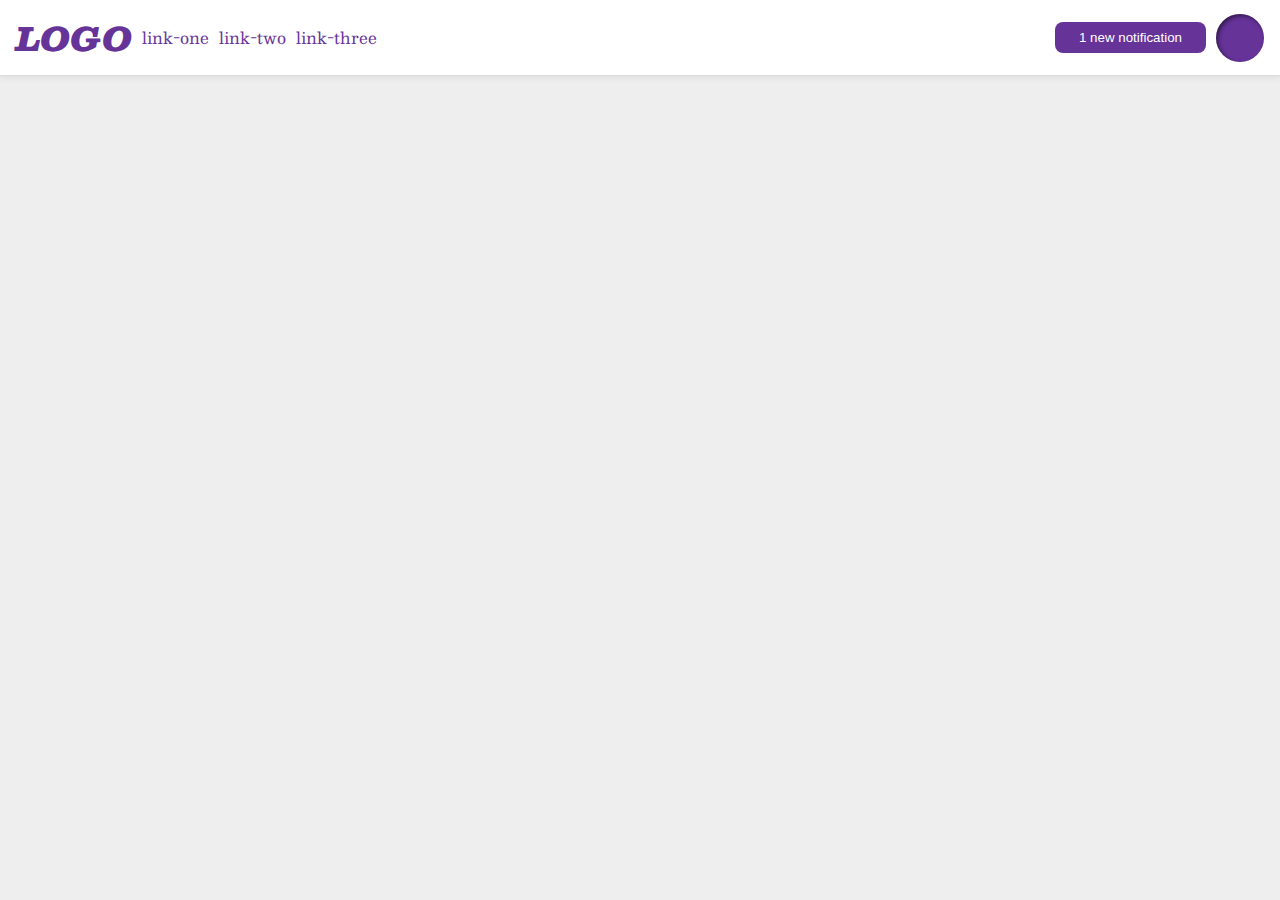
<file: flex/03-flex-header-2/index.html>
<!DOCTYPE html>
<html lang="en">
  <head>
    <meta charset="UTF-8">
    <meta http-equiv="X-UA-Compatible" content="IE=edge">
    <meta name="viewport" content="width=device-width, initial-scale=1.0">
    <title>Flex Header 2</title>
    <link rel="stylesheet" href="style.css">
  </head>
  <body>
    <div class="header">
      <div class="leftshit">
        <div class="logo">
          LOGO
        </div>
        <ul class="links">
          <li><a href="google.com">link-one</a></li>
          <li><a href="google.com">link-two</a></li>
          <li><a href="google.com">link-three</a></li>
        </ul>
      </div>
      <div class="rightshit">
        <button class="notifications">
          1 new notification
        </button>
        <div class="profile-image"></div>
      </div>
    </div>
  </body>
</html>
</file>
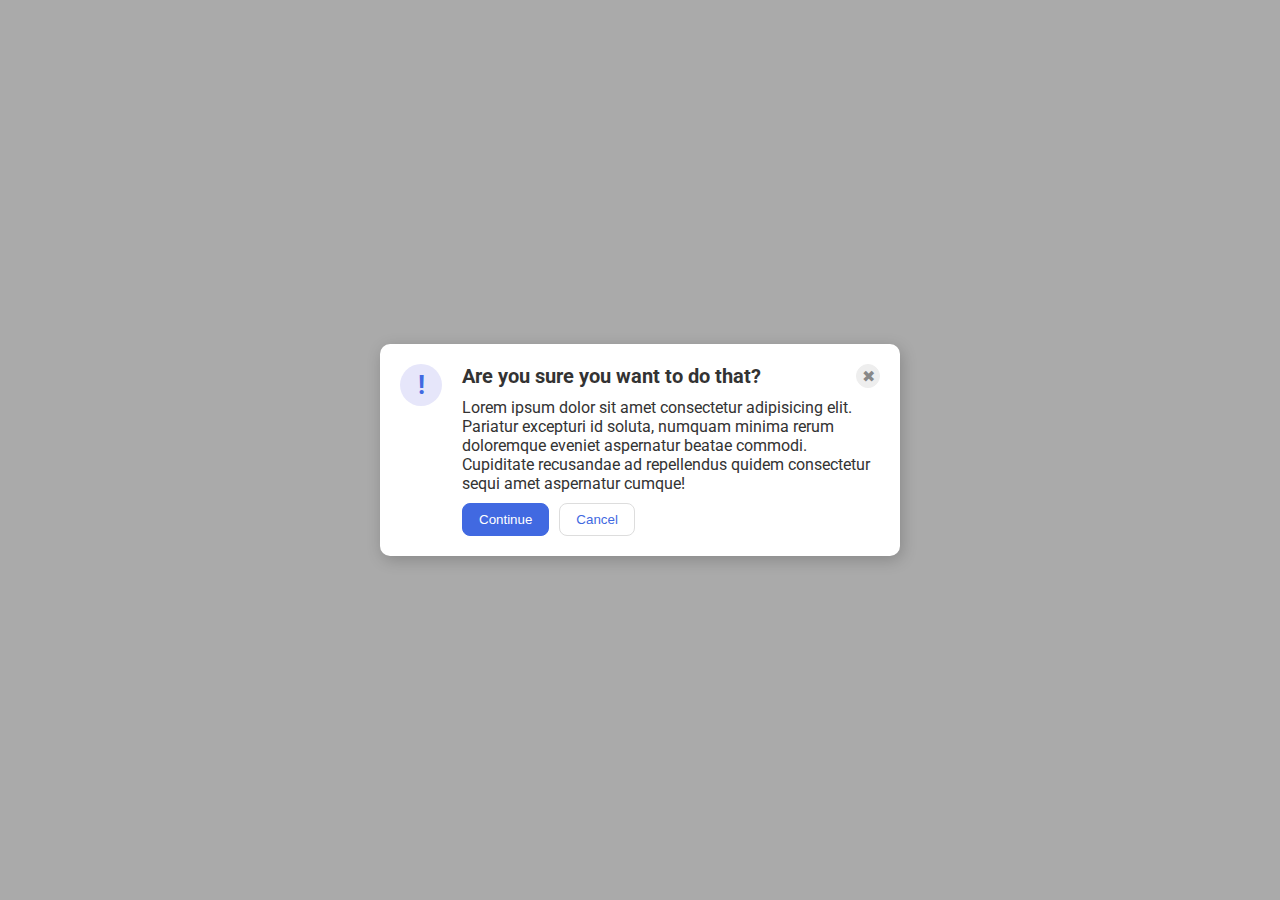
<file: flex/05-flex-modal/index.html>
<!DOCTYPE html>
<html lang="en">
  <head>
    <meta charset="UTF-8">
    <meta http-equiv="X-UA-Compatible" content="IE=edge">
    <meta name="viewport" content="width=device-width, initial-scale=1.0">
    <link rel="stylesheet" href="style.css">
    <title>Modal</title>
  </head>
  <body>
    <div class="modal">
      <div class="icon">!</div>
      <div class="rightContent">
        <div class="topContainer">
          <div class="header"><strong>Are you sure you want to do that?</strong></div>
          <button class="close-button">✖</button>
        </div>
        <div class="text">Lorem ipsum dolor sit amet consectetur adipisicing elit. Pariatur excepturi id soluta, numquam minima rerum doloremque eveniet aspernatur beatae commodi. Cupiditate recusandae ad repellendus quidem consectetur sequi amet aspernatur cumque!</div>
        <div class="bottomContainer">
          <button class="continue">Continue</button>
          <button class="cancel">Cancel</button>
        </div>
      </div>
    </div>
  </body>
</html>
</file>
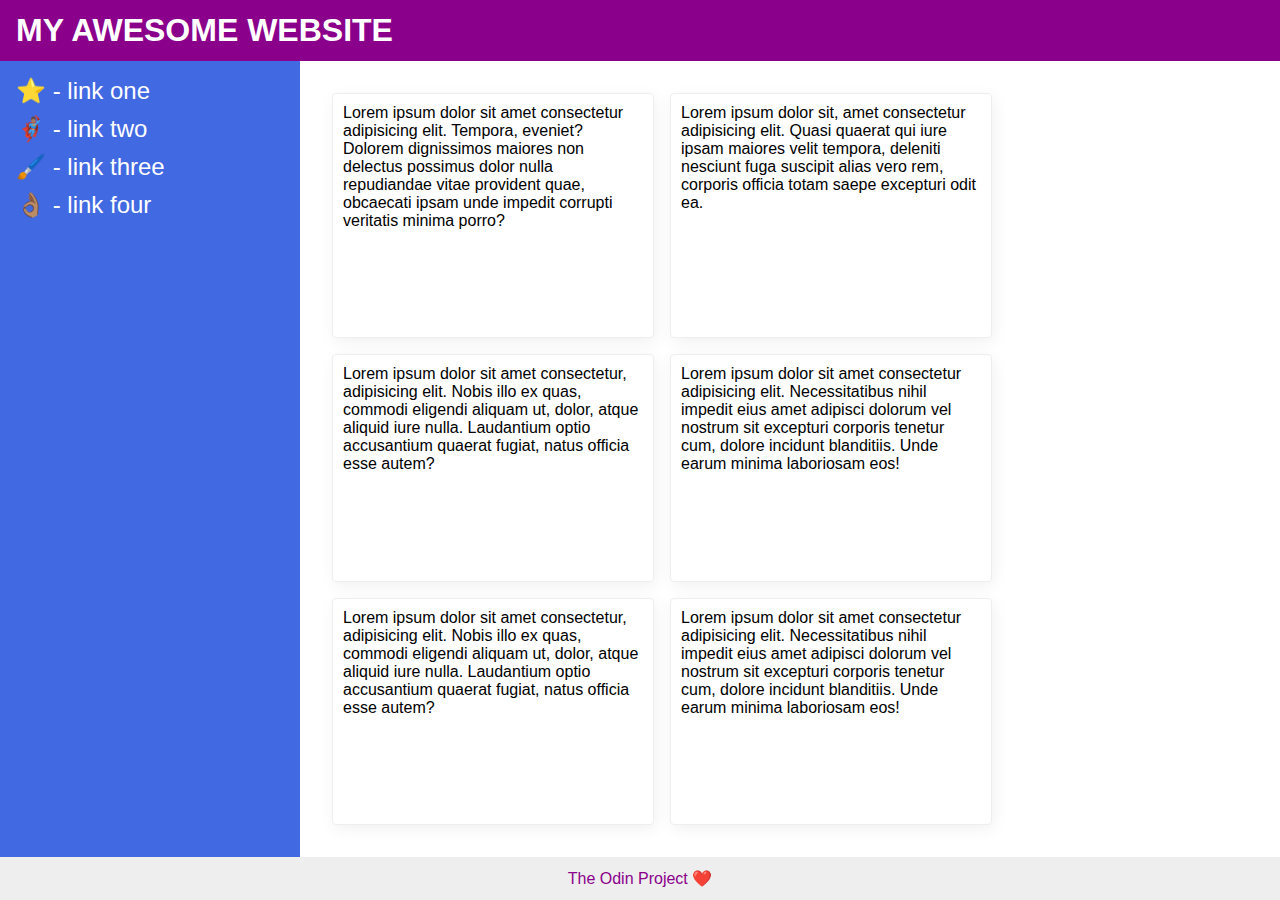
<file: flex/07-flex-layout-2/index.html>
<!DOCTYPE html>
<html lang="en">
  <head>
    <meta charset="UTF-8">
    <meta http-equiv="X-UA-Compatible" content="IE=edge">
    <meta name="viewport" content="width=device-width, initial-scale=1.0">
    <title>The Holy Grail</title>
    <link rel="stylesheet" href="style.css">
  </head>
  <body>
    <div class="header">
      MY AWESOME WEBSITE
    </div>

    <div class="content">
      <div class="sidebar">
        <ul>
          <li><a href="#">⭐ - link one</a></li>
          <li><a href="#">🦸🏽‍♂️ - link two</a></li>
          <li><a href="#">🖌️ - link three</a></li>
          <li><a href="#">👌🏽 - link four</a></li>
        </ul>
      </div>

      <div class="cards">
        <div class="card">Lorem ipsum dolor sit amet consectetur adipisicing elit. Tempora, eveniet? Dolorem dignissimos maiores non delectus possimus dolor nulla repudiandae vitae provident quae, obcaecati ipsam unde impedit corrupti veritatis minima porro?</div>
        <div class="card">Lorem ipsum dolor sit, amet consectetur adipisicing elit. Quasi quaerat qui iure ipsam maiores velit tempora, deleniti nesciunt fuga suscipit alias vero rem, corporis officia totam saepe excepturi odit ea.</div>
        <div class="card">Lorem ipsum dolor sit amet consectetur, adipisicing elit. Nobis illo ex quas, commodi eligendi aliquam ut, dolor, atque aliquid iure nulla. Laudantium optio accusantium quaerat fugiat, natus officia esse autem?</div>
        <div class="card">Lorem ipsum dolor sit amet consectetur adipisicing elit. Necessitatibus nihil impedit eius amet adipisci dolorum vel nostrum sit excepturi corporis tenetur cum, dolore incidunt blanditiis. Unde earum minima laboriosam eos!</div>
        <div class="card">Lorem ipsum dolor sit amet consectetur, adipisicing elit. Nobis illo ex quas, commodi eligendi aliquam ut, dolor, atque aliquid iure nulla. Laudantium optio accusantium quaerat fugiat, natus officia esse autem?</div>
        <div class="card">Lorem ipsum dolor sit amet consectetur adipisicing elit. Necessitatibus nihil impedit eius amet adipisci dolorum vel nostrum sit excepturi corporis tenetur cum, dolore incidunt blanditiis. Unde earum minima laboriosam eos!</div>
      </div>
    </div>

    <div class="footer">
      The Odin Project ❤️
    </div>
  </body>
</html>
</file>
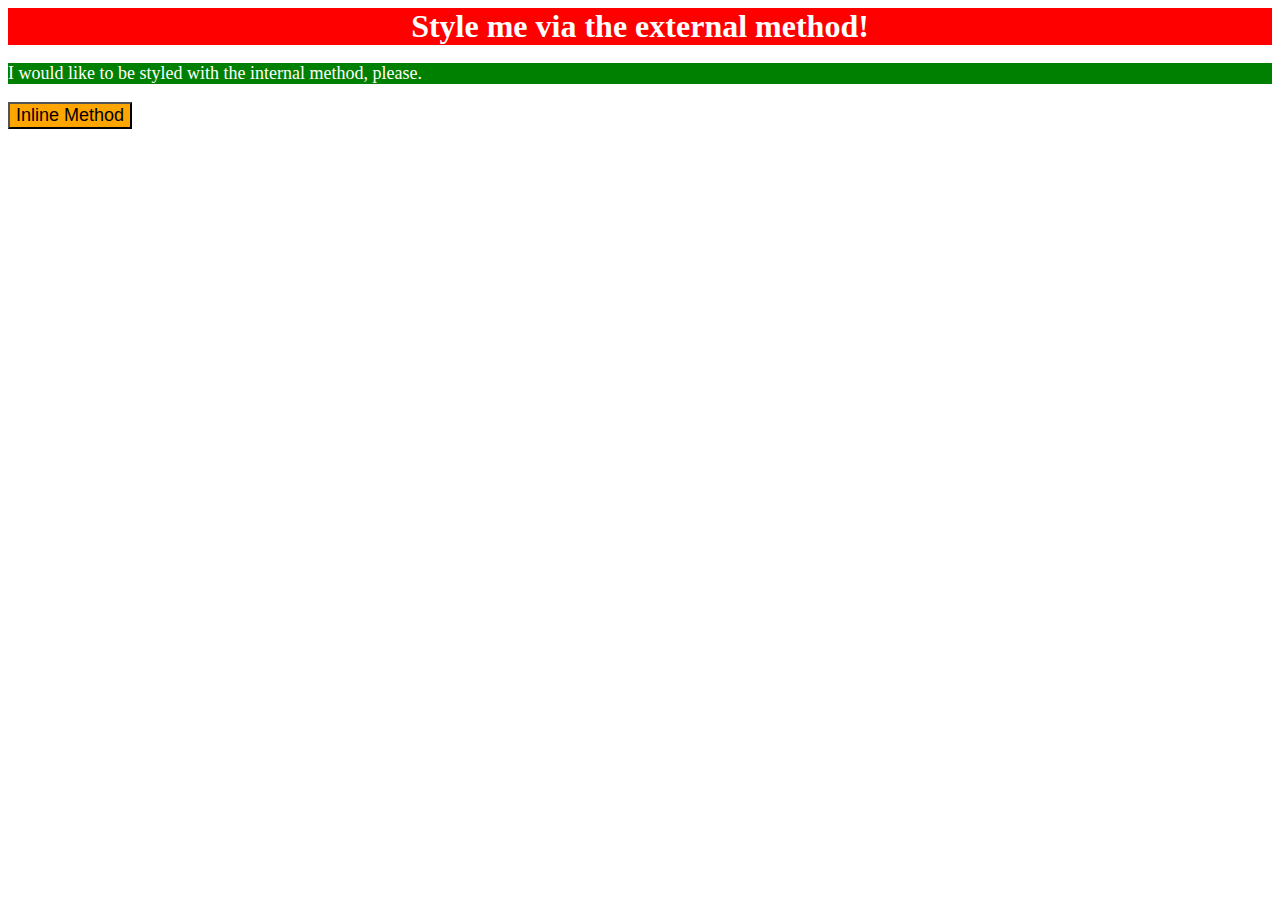
<file: foundations/01-css-methods/index.html>
<!DOCTYPE html>
<html lang="en">
  <head>
    <meta charset="UTF-8">
    <meta http-equiv="X-UA-Compatible" content="IE=edge">
    <meta name="viewport" content="width=device-width, initial-scale=1.0">
    <title>Methods for Adding CSS</title>
    <link rel="stylesheet" href="style.css">
    <style>
      p {
        color: white;
        background-color: green;
        font-size: 18px;
      }
    </style>
  </head>
  <body>
    <div>Style me via the external method!</div>
    <p>I would like to be styled with the internal method, please.</p>
    <button style="background-color: orange; font-size: 18px;">Inline Method</button>
  </body>
</html>
</file>
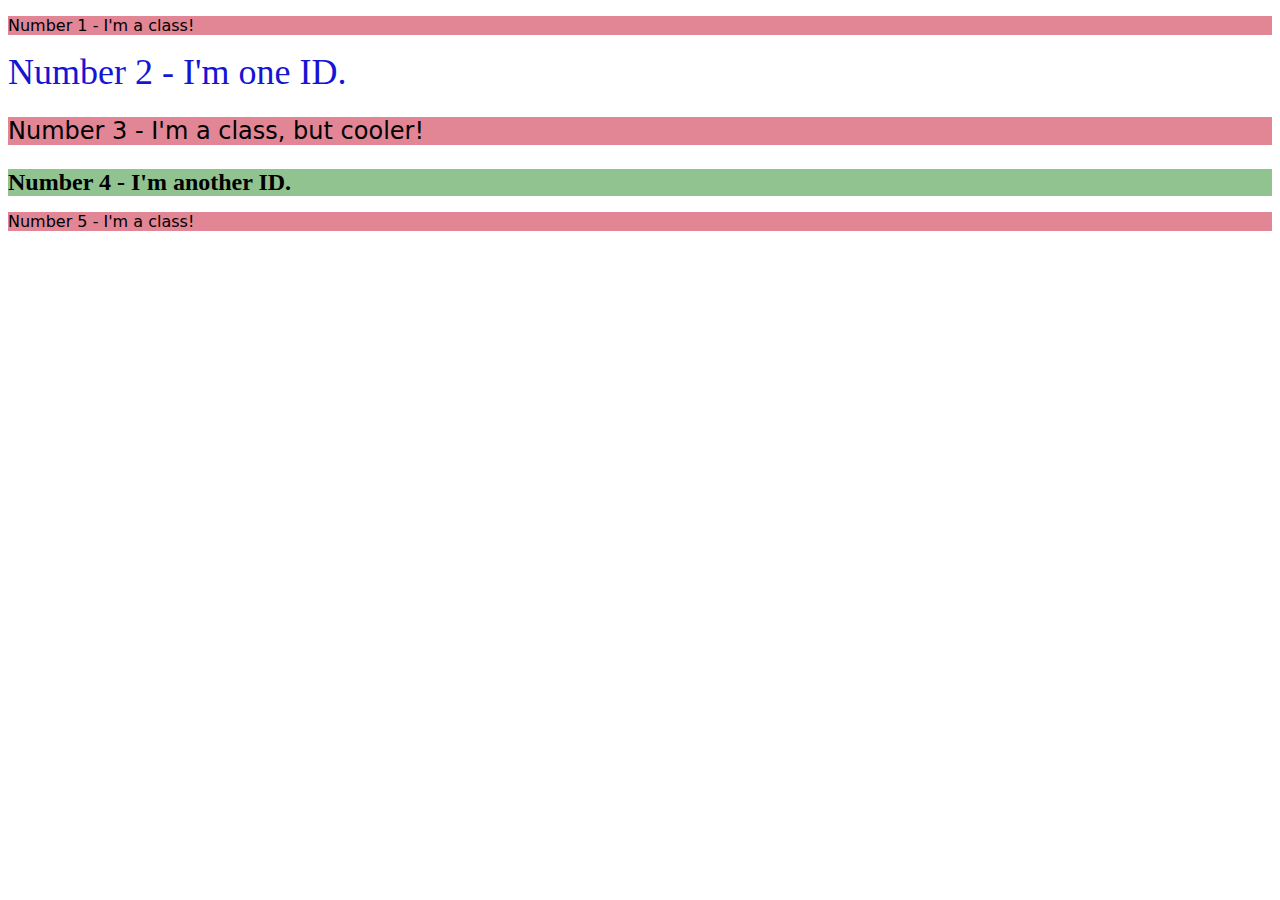
<file: foundations/02-class-id-selectors/index.html>
<!DOCTYPE html>
<html lang="en">
  <head>
    <meta charset="UTF-8">
    <meta http-equiv="X-UA-Compatible" content="IE=edge">
    <meta name="viewport" content="width=device-width, initial-scale=1.0">
    <title>Class and ID Selectors</title>
    <link rel="stylesheet" href="style.css">
  </head>
  <body>
    <p class="odd">Number 1 - I'm a class!</p>
    <div id="second">Number 2 - I'm one ID.</div>
    <p class="odd mediumfont">Number 3 - I'm a class, but cooler!</p>
    <div class="mediumfont" id="fourth">Number 4 - I'm another ID.</div>
    <p class="odd">Number 5 - I'm a class!</p>
  </body>
</html>
</file>
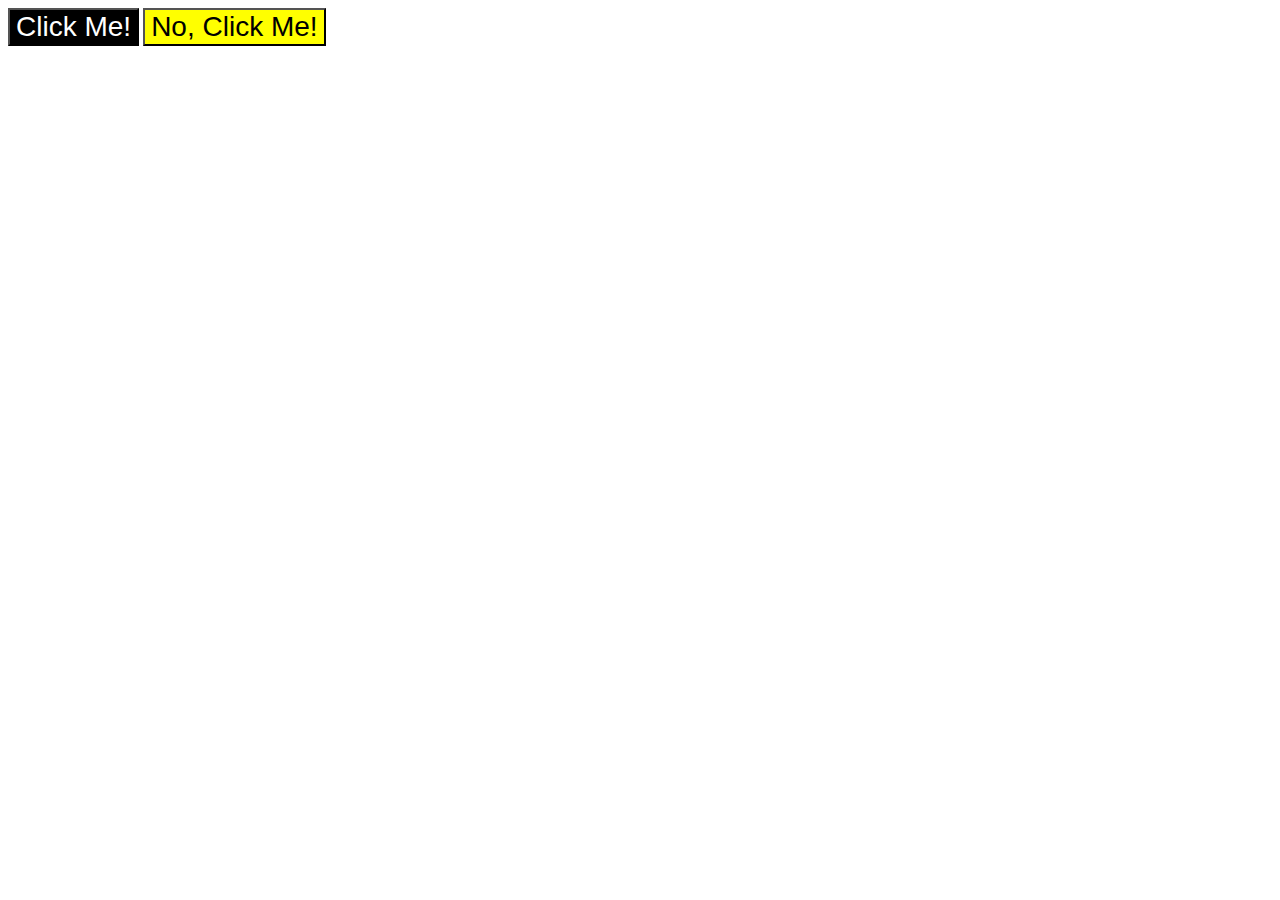
<file: foundations/03-grouping-selectors/index.html>
<!DOCTYPE html>
<html lang="en">
  <head>
    <meta charset="UTF-8">
    <meta http-equiv="X-UA-Compatible" content="IE=edge">
    <meta name="viewport" content="width=device-width, initial-scale=1.0">
    <title>Grouping Selectors</title>
    <link rel="stylesheet" href="style.css">
  </head>
  <body>
    <button class="Main">Click Me!</button>
    <button class="Alt">No, Click Me!</button>
  </body>
</html>
</file>
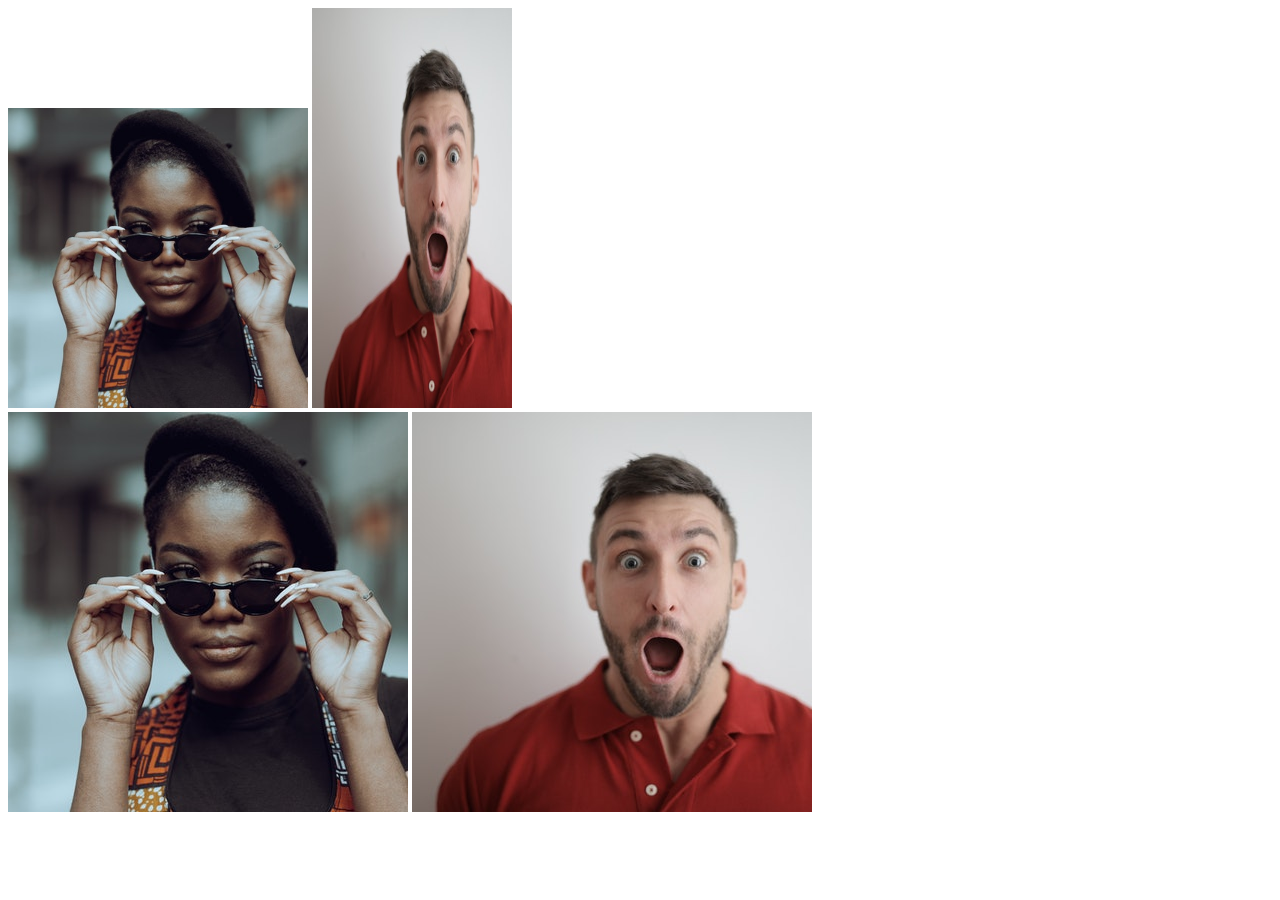
<file: foundations/04-chaining-selectors/index.html>
<!DOCTYPE html>
<html lang="en">
  <head>
    <meta charset="UTF-8">
    <meta http-equiv="X-UA-Compatible" content="IE=edge">
    <meta name="viewport" content="width=device-width, initial-scale=1.0">
    <title>Chaining Selectors</title>
    <link rel="stylesheet" href="style.css">
  </head>
  <body>
    <!-- Check image source path. Review Foundations lesson - Links and Images -->
    <!-- Use the classes BELOW this line -->
    <div>
      <img class="avatar proportioned" src="images/first.jpg" alt="Woman with glasses">
      <img class="avatar distorted" src="images/second.jpg" alt="Man with surprised expression">
    </div>
    <!-- Use the classes ABOVE this line -->
    <div>
      <img class="original proportioned" src="images/first.jpg" alt="Woman with glasses">
      <img class="original distorted" src="images/second.jpg" alt="Man with surprised expression">
    </div>
  </body>
</html>
</file>
<file: flex/03-flex-header-2/style.css>
/* this is some magical font-importing.  
you'll learn about it later. */
@import url('https://fonts.googleapis.com/css2?family=Besley:ital,wght@0,400;1,900&display=swap');

body {
  margin: 0;
  background: #eee;
  font-family: Besley, serif;
}

.header {
  background: white;
  border-bottom: 1px solid #ddd;
  box-shadow: 0 0 8px rgba(0,0,0,.1);
  display: flex;
  justify-content: space-between;
}

.leftshit, .rightshit {
  display: flex;
  gap: 10px;
  margin: 8px 16px;
  align-items: center;
}

.links {
  display: flex;
  gap: 10px;
  padding-left: 0px;
}

.profile-image {
  background: rebeccapurple;
  box-shadow: inset 2px 2px 4px rgba(0,0,0,.5);
  border-radius: 50%;
  width: 48px;
  height: 48px;
}

.logo {
  color: rebeccapurple;
  font-size: 32px;
  font-weight: 900;
  font-style: italic;
}

button {
  border: none;
  border-radius: 8px;
  background: rebeccapurple;
  color: white;
  padding: 8px 24px;
}

a {
  /* this removes the line under our links */
  text-decoration: none;
  color: rebeccapurple;
}

ul {
  list-style-type: none;
}
</file>
<file: flex/05-flex-modal/style.css>
@import url('https://fonts.googleapis.com/css2?family=Roboto:wght@400;700&display=swap');

html, body {
  height: 100%;
}

body {
  font-family: Roboto, sans-serif;
  margin: 0;
  background: #aaa;
  color: #333;
  /* I'll give you this one for free lol */
  display: flex;
  align-items: center;
  justify-content: center;
}

.modal {
  background: white;
  width: 480px;
  border-radius: 10px;
  box-shadow: 2px 4px 16px rgba(0,0,0,.2);
  display: flex;
  padding: 20px;
}

.icon {
  color: royalblue;
  font-size: 26px;
  font-weight: 700;
  background: lavender;
  width: 42px;
  height: 42px;
  border-radius: 50%;
  display: flex;
  align-items: center;
  justify-content: center;
  flex: 1 0 auto;
  margin-right: 20px;
}

.rightContent {
  display: flex;
  flex-direction: column;
  justify-content: space-evenly;
  flex: 1 1 auto;
  gap: 10px;
}

.topContainer {
  display: flex;
  justify-content: space-between;
  align-items: center;
}

.bottomContainer {
  display: flex;
  justify-content: flex-start;
  gap: 10px;
}

.close-button {
  background: #eee;
  border-radius: 50%;
  color: #888;
  font-weight: 400;
  font-size: 16px;
  height: 24px;
  width: 24px;
  display: flex;
  align-items: center;
  justify-content: center;
  border: 1px solid #eee;
  padding: 0;
  flex: 0 0 auto;
}

button {
  cursor: pointer;
  padding: 8px 16px;
  border-radius: 8px;
}

button.continue {
  background: royalblue;
  border: 1px solid royalblue;
  color: white;
}

button.cancel {
  background: white;
  border: 1px solid #ddd;
  color: royalblue;
}

.header {
  font-size: 20px;
}
</file>
<file: flex/07-flex-layout-2/style.css>
body {
  font-family: -apple-system, BlinkMacSystemFont, 'Segoe UI', Roboto, Oxygen, Ubuntu, Cantarell, 'Open Sans', 'Helvetica Neue', sans-serif;
  margin: 0;
  min-height: 100vh;
  display: flex;
  flex-direction: column;
}

.header {
  height: 72px;
  background: darkmagenta;
  color: white;
  flex: 1;
  display: flex;
  align-items: center;
  justify-content: left;
  padding: 0px 16px;
  font-size: 32px;
  font-weight: 900;
}

.content {
  flex: 12 1 auto;
  display: flex;
}

.sidebar{
  flex: 1 0 auto;
  min-width: 300px;
}

.sidebar ul {
  display: flex;
  flex-direction: column;
  gap: 10px;
  list-style-type: none;
  padding: 0px 16px;
}

.sidebar ul li a{
  text-decoration: none;
  color: white;
  font-size: 24px;
}

.cards {
  display: flex;
  flex-wrap: wrap;
  padding: 32px;
  gap: 16px;
}

.card {
  width: 300px;
  padding: 10px;
}

.footer {
  height: 72px;
  background: #eee;
  color: darkmagenta;
  flex: 1;
  display: flex;
  align-items: center;
  justify-content: center;
}

.sidebar {
  width: 300px;
  background: royalblue;
  box-sizing: border-box;
}

.card {
  border: 1px solid #eee;
  box-shadow: 2px 4px 16px rgba(0,0,0,.06);
  border-radius: 4px;
}
</file>
<file: foundations/01-css-methods/style.css>
div {
    color: white;
    background-color: red;
    font-size: 32px;
    text-align: center;
    font-weight: bold;
}
</file>
<file: foundations/02-class-id-selectors/style.css>
.odd {
    background-color: rgb(226, 133, 149);
    font-family: Verdana, "DejaVu Sans", sans-serif;
}

#second {
    color: rgb(21, 21, 212);
    font-size: 36px;
}

.mediumfont {
    font-size: 24px;
}

#fourth {
    background-color: rgb(144, 195, 144);
    font-weight: bold;
}
</file>
<file: foundations/03-grouping-selectors/style.css>
.Main {
    background-color: black;
    color: white;
}

.Alt {
    background-color: yellow;
}

.Main, .Alt {
    font-size: 28px;
    font-family: Helvetica, "Times New Roman", sans-serif;
}
</file>
<file: foundations/04-chaining-selectors/style.css>
/* Add CSS Styling */

.avatar.proportioned {
    width: 300px;
    height: auto;
}

.avatar.distorted {
    width: 200px;
    height: 400px;
}

/*grouping is or, chaining is and*/
</file>
